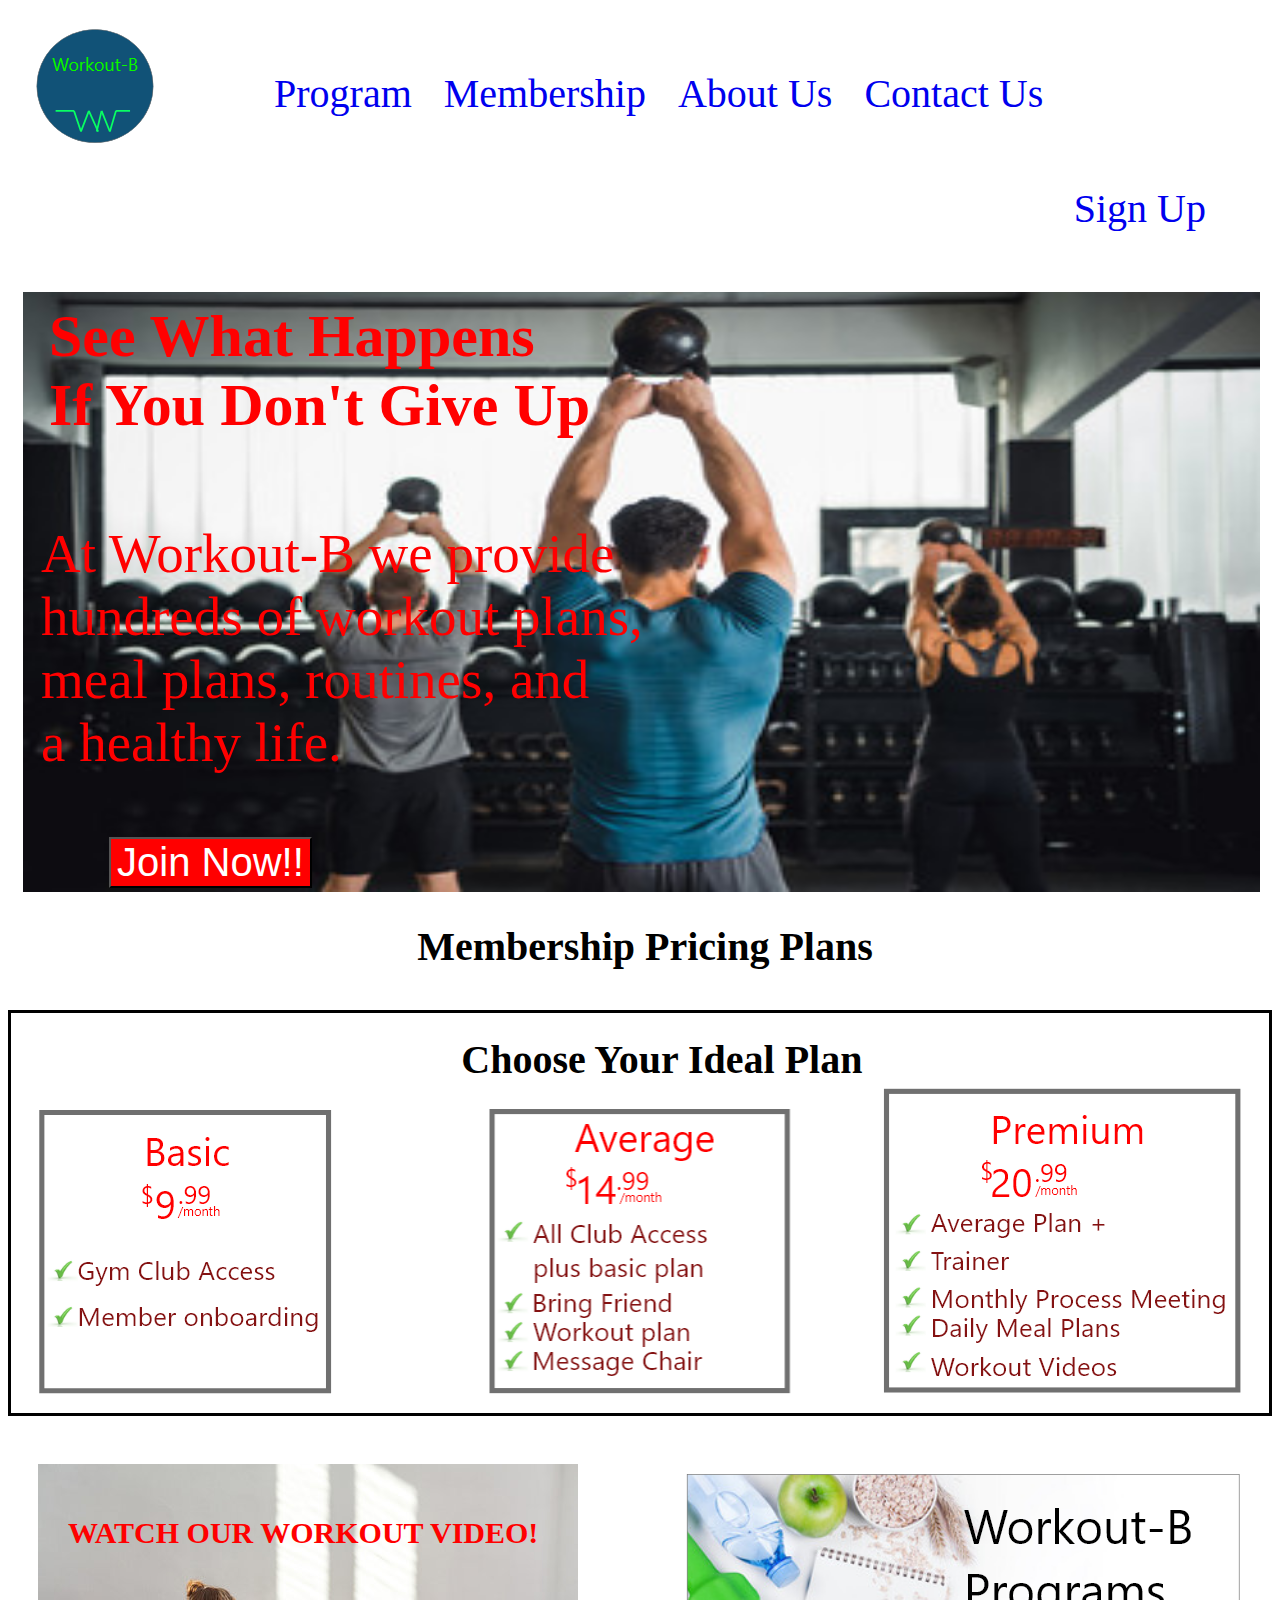
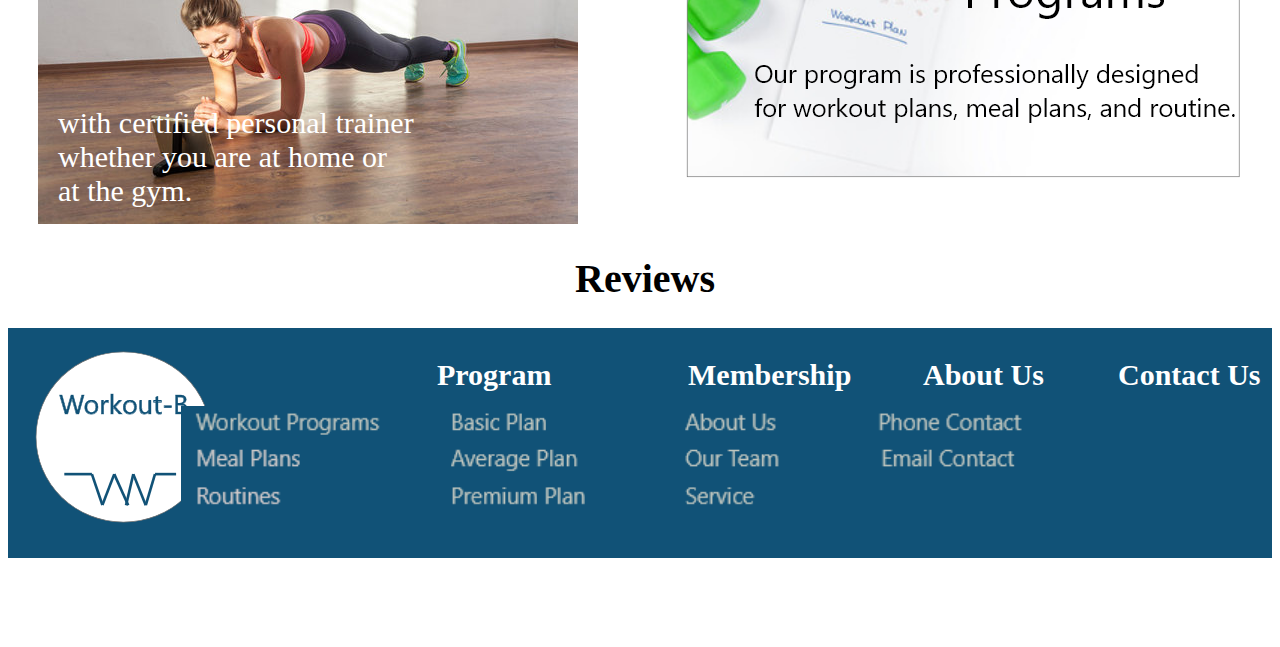
<file: index.html>
<!DOCTYPE html>
<html lang="en">
<head>
    <meta charset="UTF-8">
    <title>Single Landing Page</title>
    <link rel="stylesheet" href="style.css">
</head>
<body>

<div>
    <div class="img-container">
        <img src="assets/brandLogo.png" alt="Logo">
    </div>
    <ul>
        <li><a href="index.html">Program</a></li>
        <li><a href="membership.html">Membership</a></li>
        <li><a href="about.html">About Us</a></li>
        <li><a href="contact.html">Contact Us</a></li>
        <li class="signup"><a href="signup.html">Sign Up</a></li>
    </ul>
</div>

<div class="homepage">
    <h1 class="top-left">
        See What Happens <br>
        If You Don't Give Up
    </h1>
    <p>
        At Workout-B we provide <br>
        hundreds of workout plans, <br>
        meal plans, routines, and <br>
        a healthy life.
    </p>
    <img src="assets/homepage.jpg" alt="homepage" style="margin-top: 30px" width="99%" height="600">

    <button onclick="location.href='signup.html'" type="submit" class="join">
        Join Now!!</button>

</div>

<div class="Title">
    <h1>
        Membership Pricing Plans
    </h1>
</div>

<div class="memcontainer">

    <h1 class="ideaplan">
        Choose Your Ideal Plan
    </h1>

    <div class="firstad">
        <a href="signup.html">
            <img src="assets/secondpage.png" alt="firstad">
        </a>
    </div>

    <div class="secondad">
        <a href="signup.html">
            <img src="assets/thirdpage.png" alt="secondad">
        </a>
    </div>

    <div class="thirdad">
        <a href="signup.html">
            <img src="assets/lastpage.png" alt="lastad">
        </a>
    </div>

</div>

<div class="fourthpage">

    <div class="workout1">
        <h1 class="workoutheader">WATCH OUR WORKOUT VIDEO!</h1> <br>
        <p class="txt">
            with certified personal trainer <br>
            whether you are at home or <br>
            at the gym.
        </p>
        <img src="assets/workoutvideo.jpg" alt="workoutvideo">
    </div>

    <div class="workout2">
        <img src="assets/workoutplan.png" alt="workoutplan">
    </div>

</div>

<h1 class="rev">
    Reviews
</h1>

<!--<h1 class="abt">ABOUT US</h1>-->

<div class="review">
    <div class="reimg">
        <img src="assets/workoutlogo.png" alt="Logo" style="margin-top: 20px">
    </div>

    <a href="index.html">
        <h1 class="pro">Program</h1>
    </a>
    <a href="membership.html">
        <h1 class="mem">Membership</h1>
    </a>
    <a href="about.html">
        <h1 class="abt">About Us</h1>
    </a>
    <a href="contact.html">
        <h1 class="con">Contact Us</h1>
    </a>

    <div class="revidea">
        <img src="assets/bottom_Logo.png" alt="Logo" width="150%">
    </div>

</div>

</body>
</html>
</file>
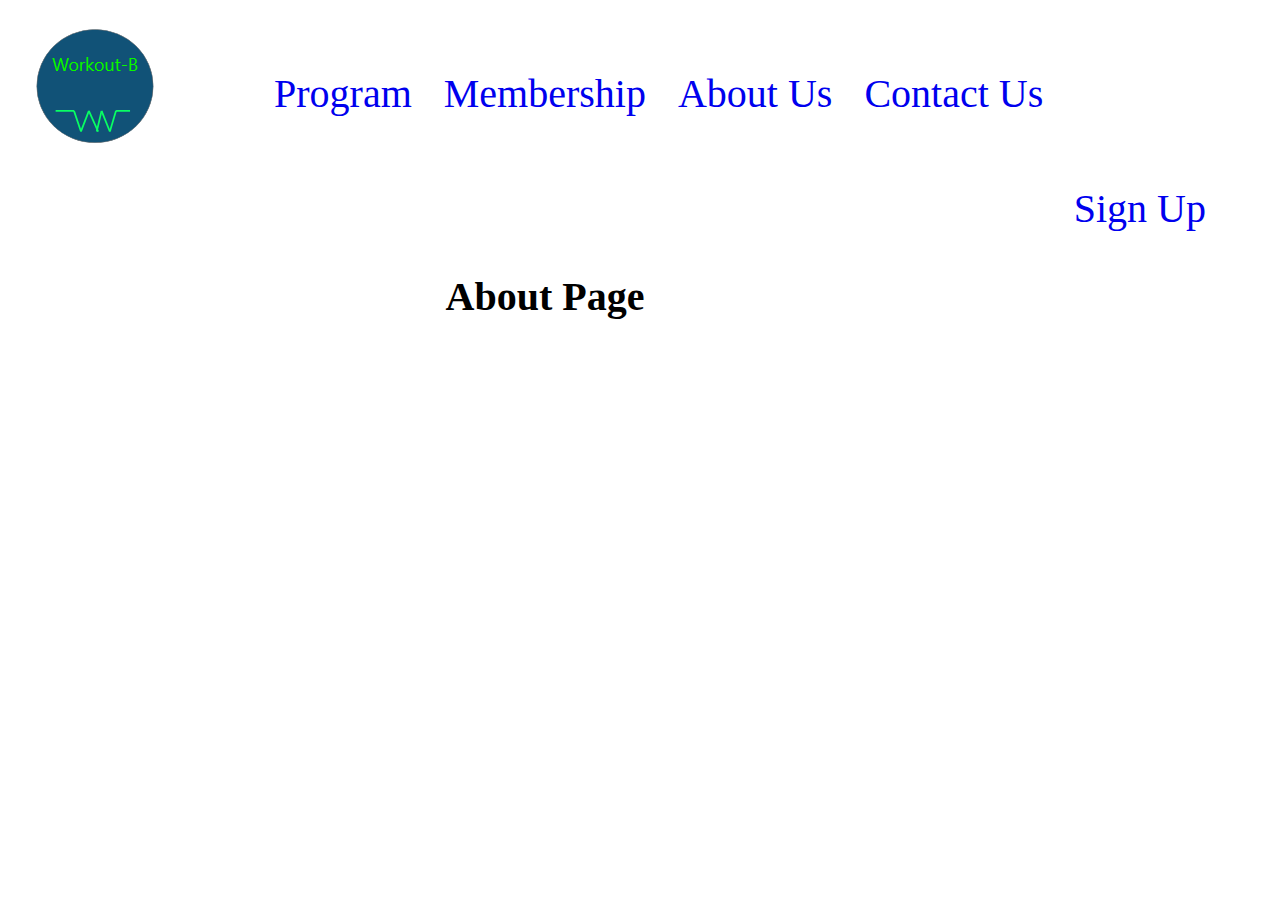
<file: about.html>
<!DOCTYPE html>
<html lang="en">
<head>
    <meta charset="UTF-8">
    <title>Single Landing Page</title>
    <link rel="stylesheet" href="style.css">
</head>
<body>

<div>
    <div class="img-container">
        <img src="assets/brandLogo.png" alt="Logo">
    </div>
    <ul>
        <li><a href="index.html">Program</a></li>
        <li><a href="membership.html">Membership</a></li>
        <li><a href="about.html">About Us</a></li>
        <li><a href="contact.html">Contact Us</a></li>
        <li class="signup"><a href="signup.html">Sign Up</a></li>
    </ul>
</div>

<h1 class="abouts">About Page</h1>


</body>
</html>
</file>
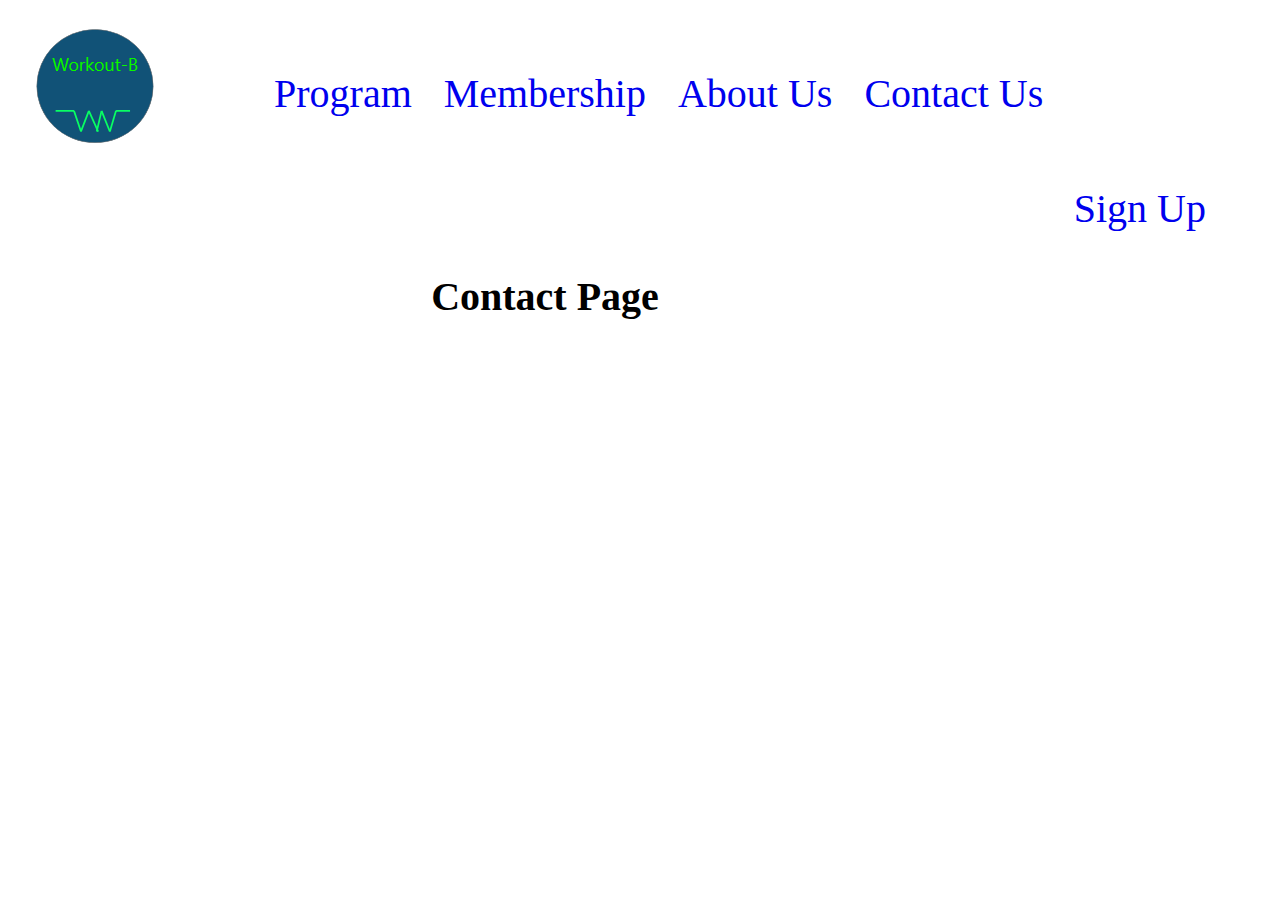
<file: contact.html>
<!DOCTYPE html>
<html lang="en">
<head>
    <meta charset="UTF-8">
    <title>Single Landing Page</title>
    <link rel="stylesheet" href="style.css">
</head>
<body>

<div>
    <div class="img-container">
        <img src="assets/brandLogo.png" alt="Logo">
    </div>
    <ul>
        <li><a href="index.html">Program</a></li>
        <li><a href="membership.html">Membership</a></li>
        <li><a href="about.html">About Us</a></li>
        <li><a href="contact.html">Contact Us</a></li>
        <li class="signup"><a href="signup.html">Sign Up</a></li>
    </ul>
</div>

<h1 class="contents">Contact Page</h1>

</body>
</html>
</file>
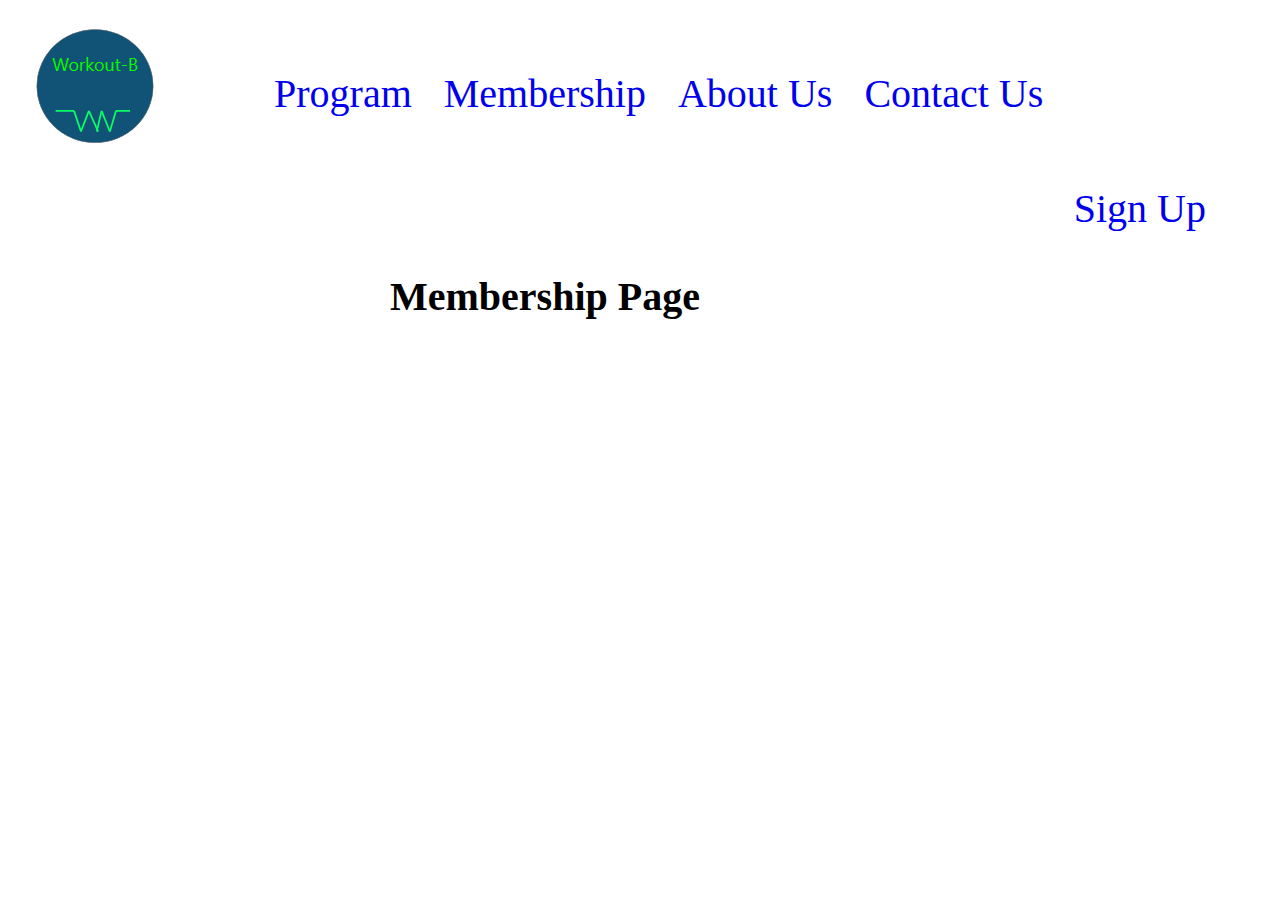
<file: membership.html>
<!DOCTYPE html>
<html lang="en">
<head>
    <meta charset="UTF-8">
    <title>Single Landing Page</title>
    <link rel="stylesheet" href="style.css">
</head>
<body>

<div>
    <div class="img-container">
        <img src="assets/brandLogo.png" alt="Logo">
    </div>
    <ul>
        <li><a href="index.html">Program</a></li>
        <li><a href="membership.html">Membership</a></li>
        <li><a href="about.html">About Us</a></li>
        <li><a href="contact.html">Contact Us</a></li>
        <li class="signup"><a href="signup.html">Sign Up</a></li>
    </ul>
</div>

<h1 class="members">Membership Page</h1>



</body>
</html>
</file>
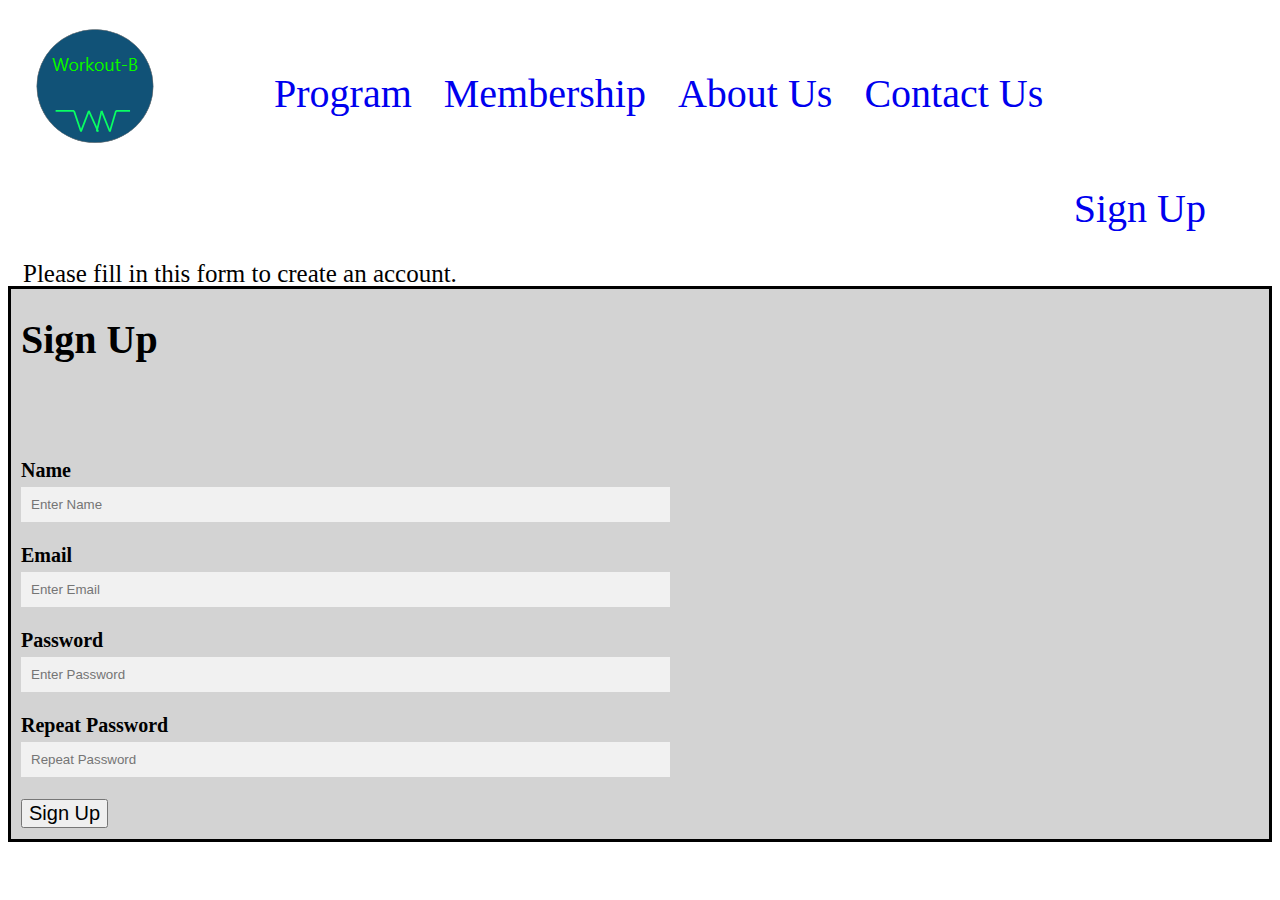
<file: signup.html>
<!DOCTYPE html>
<html lang="en">
<head>
    <meta charset="UTF-8">
    <title>Single Landing Page</title>
    <link rel="stylesheet" href="style.css">
</head>
<body>

<div>
    <div class="img-container">
        <img src="assets/brandLogo.png" alt="Logo">
    </div>
    <ul>
        <li><a href="index.html">Program</a></li>
        <li><a href="membership.html">Membership</a></li>
        <li><a href="about.html">About Us</a></li>
        <li><a href="contact.html">Contact Us</a></li>
        <li class="signup"><a href="signup.html">Sign Up</a></li>
    </ul>
</div>

<div class="container">
    <h1>Sign Up</h1>
    <br>
    <p class="signss">Please fill in this form to create an account.</p><br>

    <br>
    <label class="username"><b>Name</b></label><br>
    <input type="text" placeholder="Enter Name" name="username" required><br>


    <label class="email"><b>Email</b></label><br>
    <input type="text" placeholder="Enter Email" name="email" required><br>

    <label class="psw"><b>Password</b></label><br>
    <input type="password" placeholder="Enter Password" name="psw" required><br>

    <label class="psw-repeat"><b>Repeat Password</b></label><br>
    <input type="password" placeholder="Repeat Password" name="psw-repeat" required><br>
    <button type="submit" class="signupbtn">Sign Up</button>

</div>


</body>
</html>
</file>
<file: style.css>
.img-container{
    float: left;
    background-color: white;
    size: 100px;
}
ul {
    list-style-type: none;
    margin-left: 250px;
    padding: 0;
    overflow: hidden;
    /*background-color: white;*/
}

li {
    font-size: 40px;
    margin-top: 40px;
    float: left;
}

li a {
    display: block;
    /*color: white;*/
    text-align: center;
    padding: 14px 16px;
    text-decoration: none;
}

.signup{
    /*background-color: red;*/
    margin-right: 50px;
    float: right;
}

li a:hover {
    color: #111;
}

.container{
    background-color: lightgrey;
    margin-top: 40px;
    /*float:left;*/
    /*margin-left:500px;*/
    /*width: 30%;*/
    height: 550px;
    border: solid;
    font-size: 20px;
    /*background-color: red;*/
}

.username{
    margin-left: 10px;
}

.email{
    margin-left: 10px;
}

.psw{
    margin-left: 10px;
}

.psw-repeat{
    margin-left: 10px;
}


input[type=text], input[type=password] {
    width: 50%;
    padding: 10px;
    margin: 5px 0 22px 0;
    margin-left: 10px;
    display: inline-block;
    border: none;
    background: #f1f1f1;
}

h1{
    margin-left: 10px;
    font-size: 40px;
}

.signss{
    color:black;
    margin-left: 5px;
    font-size: 25px;
}

.signupbtn{
    margin-left: 10px;
    font-size: 20px;
}

.signupbtn:hover{
    background-color:green;
}

.homepage{
    position: relative;
    margin-left: 15px;

}

.top-left {
    color:red;
    font-size: 60px;
    position: absolute;
    top: auto;
    left: 16px;

}

p{
    color:red;
    font-size: 55px;
    position: absolute;
    top: 10px;
    left: 18px;
    margin-top: 250px;
}

.join{
    font-size: 40px;
    background-color: red;
    color: white;
    position: absolute;
    bottom: 8px;
    left: 16px;
    margin-left: 70px;
}

.join:hover{
    background-color: white;
    color:red;
}

.Title{
    text-align: center;
}


.memcontainer{
    position: relative;
    margin-top: 40px;
    height: 400px;
    border: solid;
    font-size: 20px;
}

.ideaplan{
    position: absolute;
    top: -1%;
    left: 35%;
}

.firstad{
    margin-top: 75px;
    position: absolute;
    top: 10px;
    left: 18px;
}

.secondad{
    position: absolute;
    top: 60%;
    left: 50%;
    transform: translate(-50%, -50%);
}

.thirdad{
    margin-top: 50px;
    position: absolute;
    top: 10px;
    right: 16px;
}

.fourthpage{
    position: relative;
}

.workout1{
    margin-left: 30px;
    margin-top: 30px;
    position: relative;
}

.workoutheader{
    color:red;
    position: absolute;
    font-size: 30px;
    top: 50px;
    left: 20px;
}

.txt{
    color:white;
    font-size: 30px;
    position: absolute;
    margin-bottom: 200px;
    left:20px
}

.workout2{
    margin-top: 5px;
    position: absolute;
    top:8px;
    right: 16px;
}

.rev{
    text-align: center;
}

.review{
    position: relative;
    width: 100%;
    height: 230px;
    background-color: #115277;
}

.revidea{
    position: absolute;
    top: 8px;
    right: 16px;
    margin-right: 440px;
}

.abouts{
    text-align: center;
    margin-right: 200px;
}

.contents{
    text-align: center;
    margin-right: 200px;
}

.members{
    text-align: center;
    margin-right: 200px;
}

.reimg{
    float: left;
    margin-right: 40px;
    margin-bottom: 100px;
}

.revidea{
    position: absolute;
    top: 8px;
    right: 16px;
    margin-top: 70px;
    margin-right: 510px;
}


.pro{
    color:white;
    position: absolute;
    font-size: 30px;
    margin-top: 30px;
    margin-left: 429px;
}

.mem{
    color:white;
    position: absolute;
    margin-top: 30px;
    margin-left: 680px;
    font-size: 30px;
}

.abt{
    color:white;
    position: absolute;
    margin-top: 30px;
    margin-left: 915px;
    font-size: 30px;
}

.con{
    color:white;
    position: absolute;
    margin-top: 30px;
    margin-left: 1110px;
    font-size: 30px;
}



/*.abt{*/
/*    position: absolute;*/
/*    margin-left: 400px;*/
/*    margin-top: 50px;*/
/*}*/
</file>
